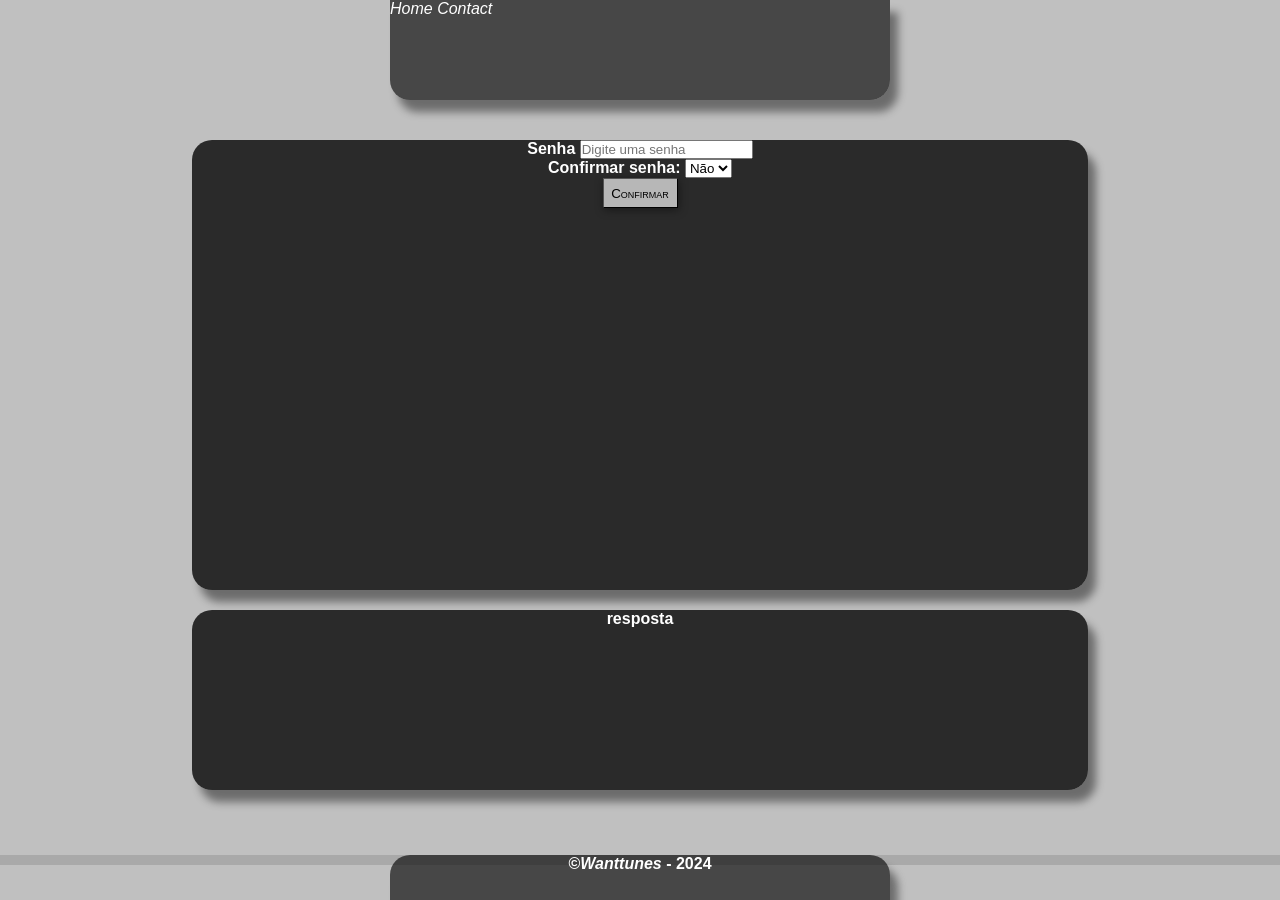
<file: estudos-separados/prática1/index.html>
<!DOCTYPE html>
<html lang="pr-br">
<head>
    <meta charset="UTF-8">
    <meta name="viewport" content="width=device-width, initial-scale=1.0">
    <link rel="stylesheet" href="style.css">
    <title>Prática</title>
</head>
<body>
    <header>
        <section>
            <div id="container-header">
                <a href="http://" target="_blank" rel="noopener noreferrer">Home</a>
                <a href="http://" target="_blank" rel="noopener noreferrer">Contact</a>
                <a href="http://" target="_blank" rel="noopener noreferrer"></a>
                <a href="http://" target="_blank" rel="noopener noreferrer"></a>
            </div>
        </section>
    </header>
    <main>
        <section>
            <div id="container-maintop">
                <form action="#" method="get">
                    <p>
                        <label for="itxtsenha">Senha</label>
                        <input type="password" name="txtsenha" id="itxtsenha" placeholder="Digite uma senha">
                    </p>
                    <p id="adicionar">
                        <label for="selsenha">Confirmar senha:</label>
                        <select name="selsenha" id="selsenha">
                            <option value="sim">Sim</option>
                            <option value="nao" selected>Não</option>
                        </select>
                    </p>
                    <p>
                        <input type="button" value="Confirmar" class="button" onclick="clicou()">
                    </p>
                </form>
            </div>
            <div id="container-mainbottom">
                <p id="res">resposta</p>
            </div>
        </section>
    </main>
    <footer>
        <section>
            <div id="container-footer">
                <p>&copy;<a href="https://www.instagram.com/wanttunes/" target="_blank" rel="noopener noreferrer">Wanttunes</a> - 2024</p>
            </div>
        </section>
    </footer>
    <script src="script.js"></script>
</body>
</html>
</file>
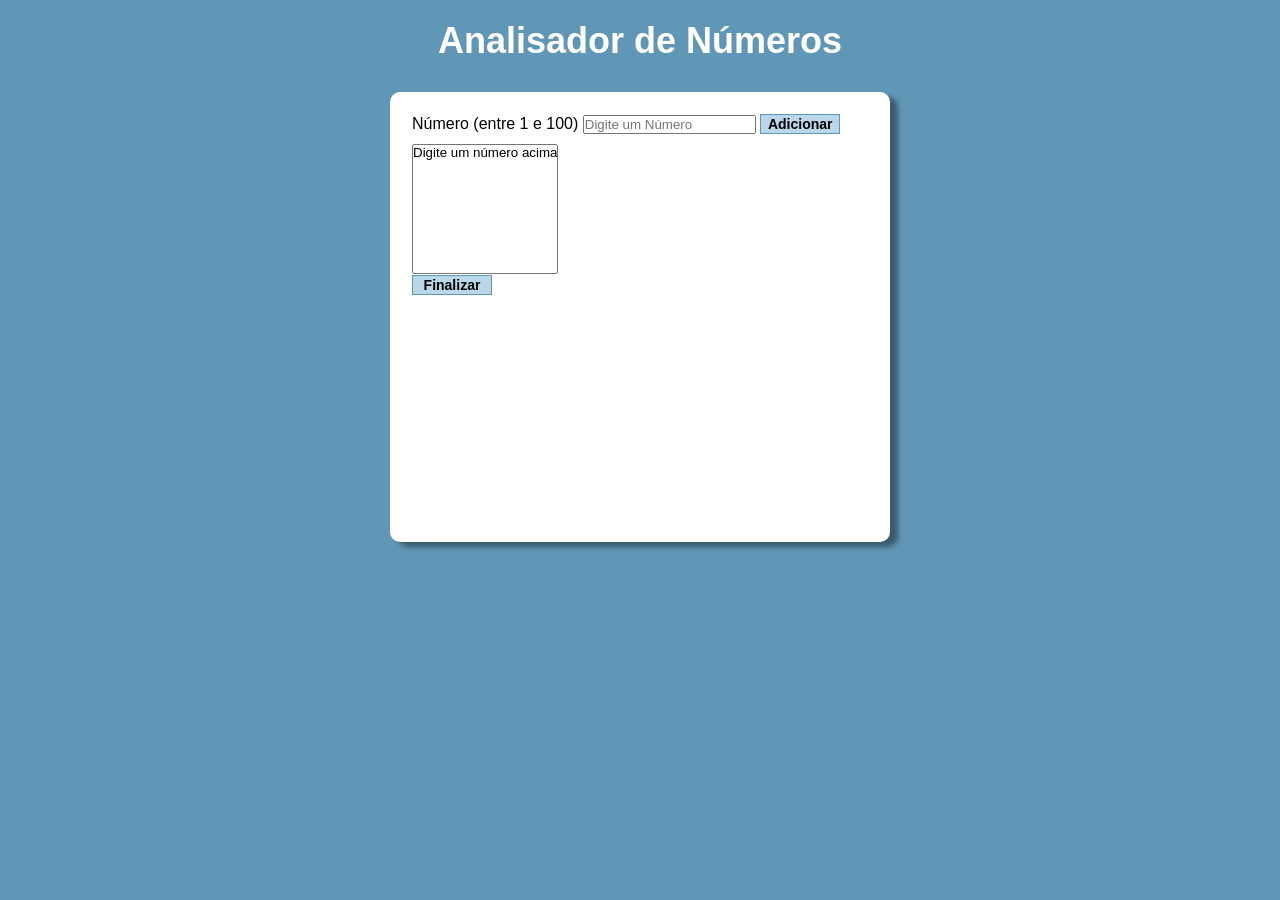
<file: exercicios/aula20/index.html>
<!DOCTYPE html>
<html lang="pt-br">
<head>
    <meta charset="UTF-8">
    <meta name="viewport" content="width=device-width, initial-scale=1.0">
    <link rel="stylesheet" href="style.css">
    <title>Analisador de Números</title>
</head>
<body>
    <header>
        <h1>Analisador de Números</h1>
    </header>
    <section>
        <div>
            <p id="dados">
                <label for="inum">Número (entre 1 e 100)</label>
                <input type="number" name="num" id="inum" placeholder="Digite um Número">
                <input type="button" value="Adicionar" onclick="adicionar()" class="button" >
            </p>
            <p id="resultado">
                <select name="seltab" id="seltab" size="8">
                    <option>Digite um número acima</option>
                </select> <br>
                <input type="button" value="Finalizar" onclick="finalizar()" class="button">
            </p>
        </div>
        <div>
            <p id="res"></p>
        </div>
    </section>
    <footer>
        <p>&copy; CursoemVideo</p>
    </footer>
    <script src="script.js"></script>
</body>
</html>
</file>
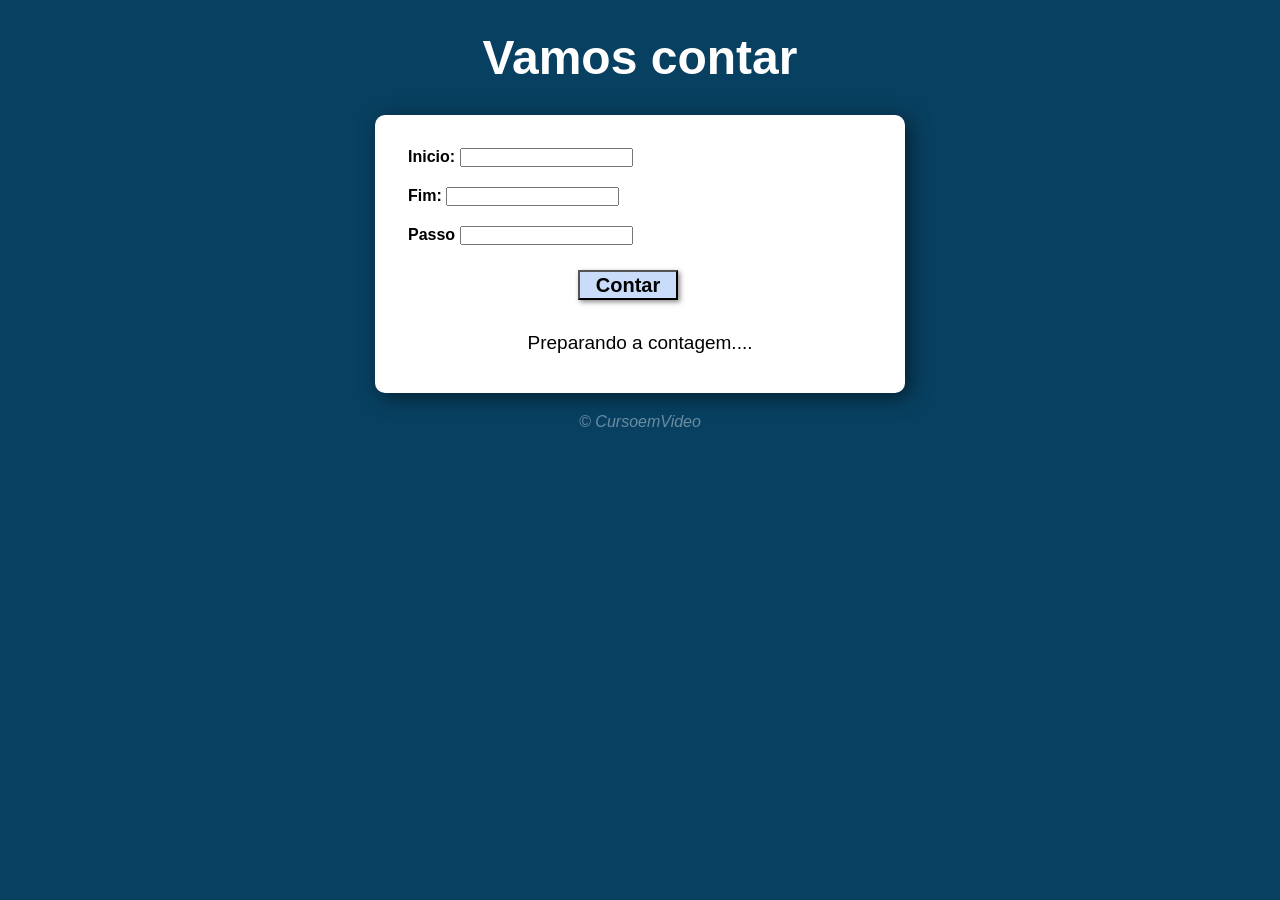
<file: exercicios/aula17/ex001/index.html>
<!DOCTYPE html>
<html lang="pt-br">
<head>
    <meta charset="UTF-8">
    <meta name="viewport" content="width=device-width, initial-scale=1.0">
    <title>Super Contador</title>
    <link rel="stylesheet" href="style.css">
    <script src="script.js"></script>
</head>
<body>
    <header>
        <h1>Vamos contar</h1>
    </header>
    <section>
            <div id="dados">
                <p>
                    <label for="iano">Inicio:</label>
                    <input type="number" name="inicio" id="iinicio">
                </p>
                <p>
                    <label for="ifim">Fim:</label>
                    <input type="number" name="fim" id="ifim">
                </p>
                <p>
                    <label for="ipasso">Passo</label>
                    <input type="number" name="passo" id="ipasso">
                </p>

                <input type="button" value="Contar" onclick= "contar()" id="button">
            </div>
            <div>
                <p id="res">
                    Preparando a contagem....
                </p>
            </div>
    </section>
    <footer>
        <p>
            <p>&copy; CursoemVideo</p>
        </p>
    </footer>
</body>
</html>
</file>
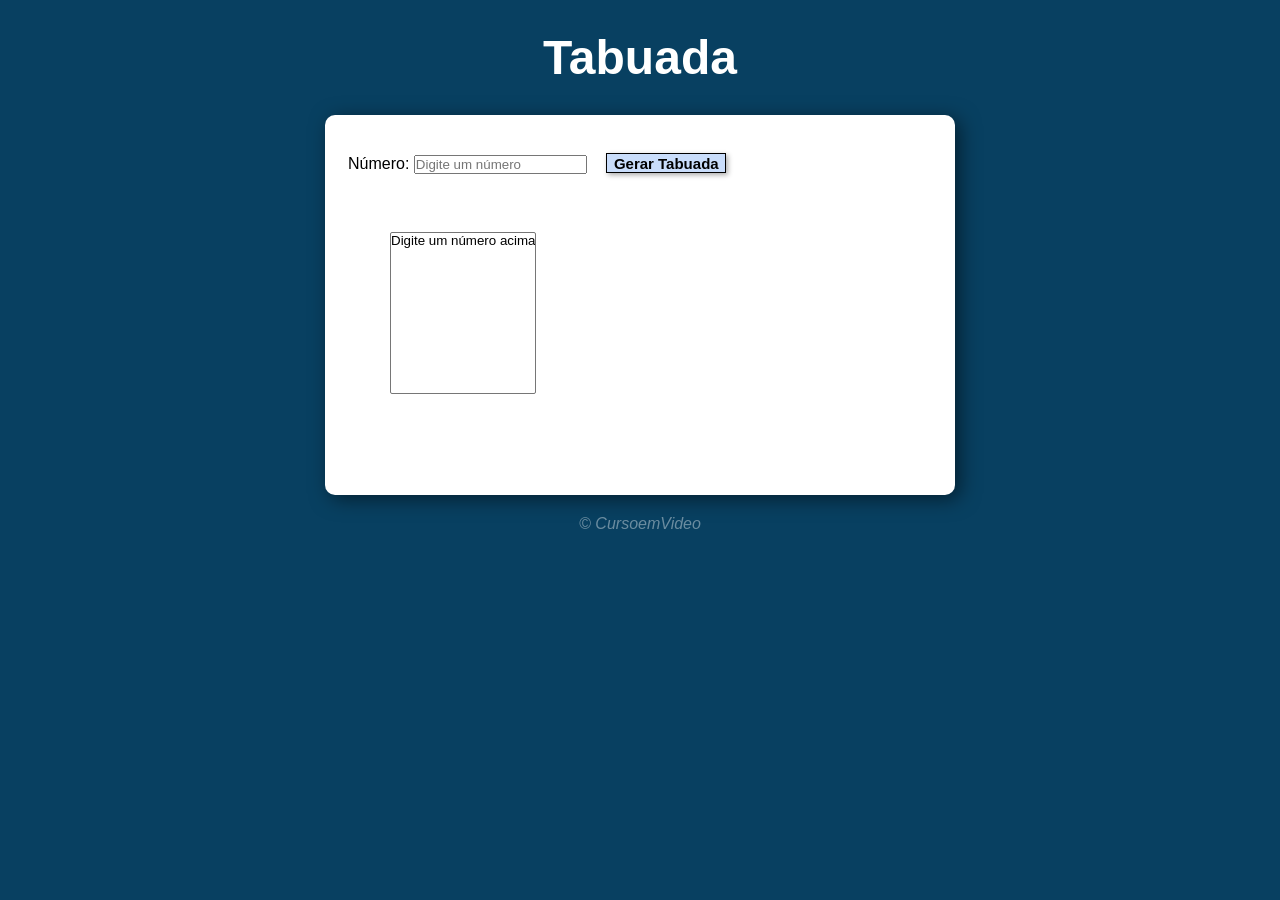
<file: exercicios/aula17/ex002/index.html>
<!DOCTYPE html>
<html lang="pt-br">
<head>
    <meta charset="UTF-8">
    <meta name="viewport" content="width=device-width, initial-scale=1.0">
    <title>Tabuada</title>
    <link rel="stylesheet" href="style.css">
    <script src="script.js"></script>
</head>
<body>
    <header>
        <h1>Tabuada</h1>
    </header>
    <section>
            <div id="dados">
                <p id="number">
                    <label for="iano">Número:</label>
                    <input type="number" name="num" id="inum" placeholder="Digite um número">
                    <input type="button" value="Gerar Tabuada" onclick="tabuada()" id="button">
                </p>
                
            </div>
            <div id="list">
                <select name="tabuada" id="seltab" size="10">
                    <option>Digite um número acima</option>
                </select>
            </div>
    </section>
    <footer>
        <p>
            <p>&copy; CursoemVideo</p>
        </p>
    </footer>
</body>
</html>
</file>
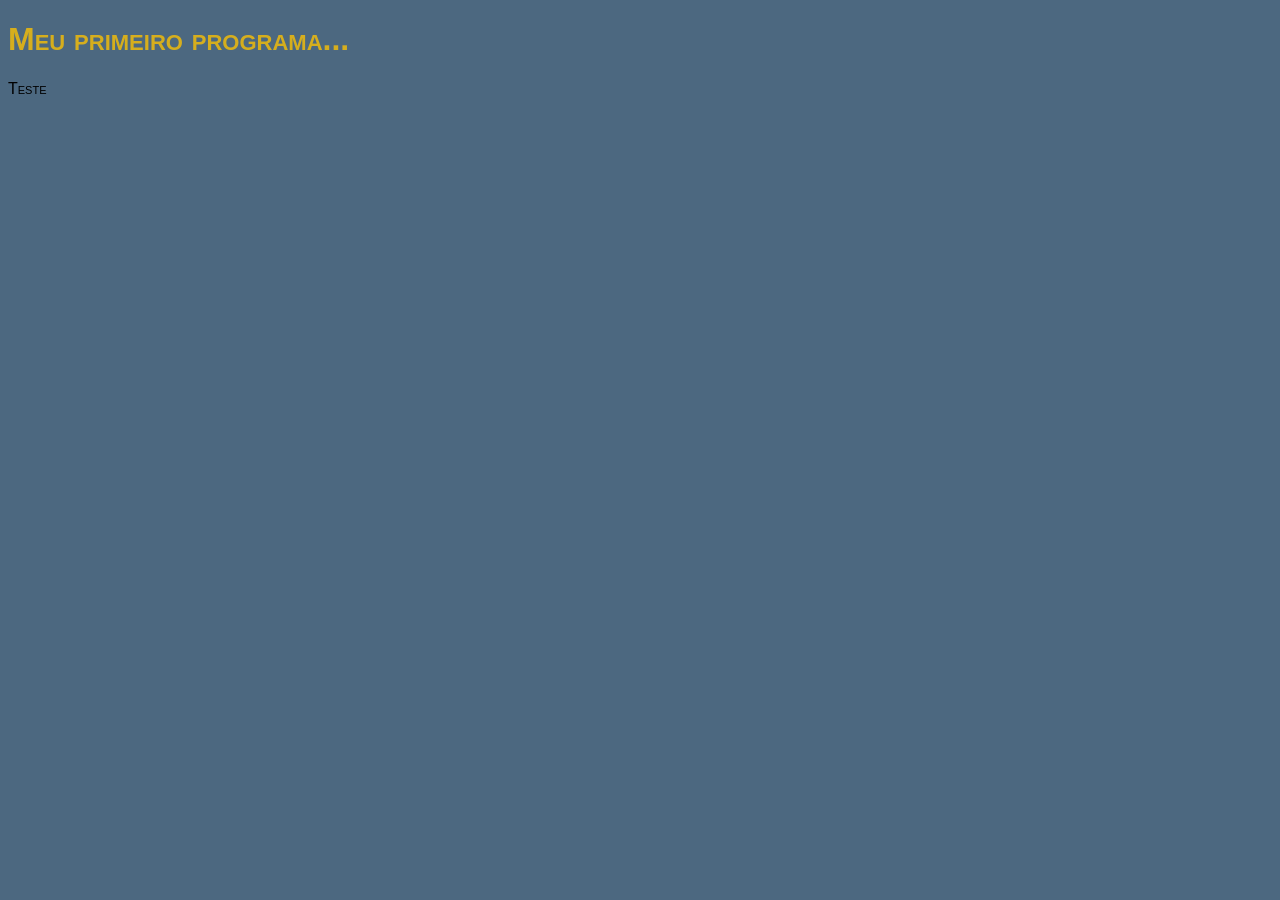
<file: exercicios/aula04/ex001.html>
<!DOCTYPE html>
<html lang="pt-br">
<head>
    <meta charset="UTF-8">
    <meta name="viewport" content="width=device-width, initial-scale=1.0">
    <title>JavaScript</title>
    <style>
        body{
            background-color: rgb(76, 104, 128);
            font-family: Arial, Helvetica, sans-serif;
            font-variant: small-caps;
        }
        h1{
            color: rgba(255, 196, 0, 0.774);
        }
    </style>
</head>
<body>
    <h1>Meu primeiro programa...</h1>
    <p>Teste</p>
    <script>
        //Códigos padrões de Java, porém, os dados retirados não são armazenados neste exemplo
        window.alert('Minha primeira mensagem')
        window.confirm('Está gostando de JavaScript?')
        window.prompt('Qual é seu nome?')
    </script>
</body>
</html>
</file>
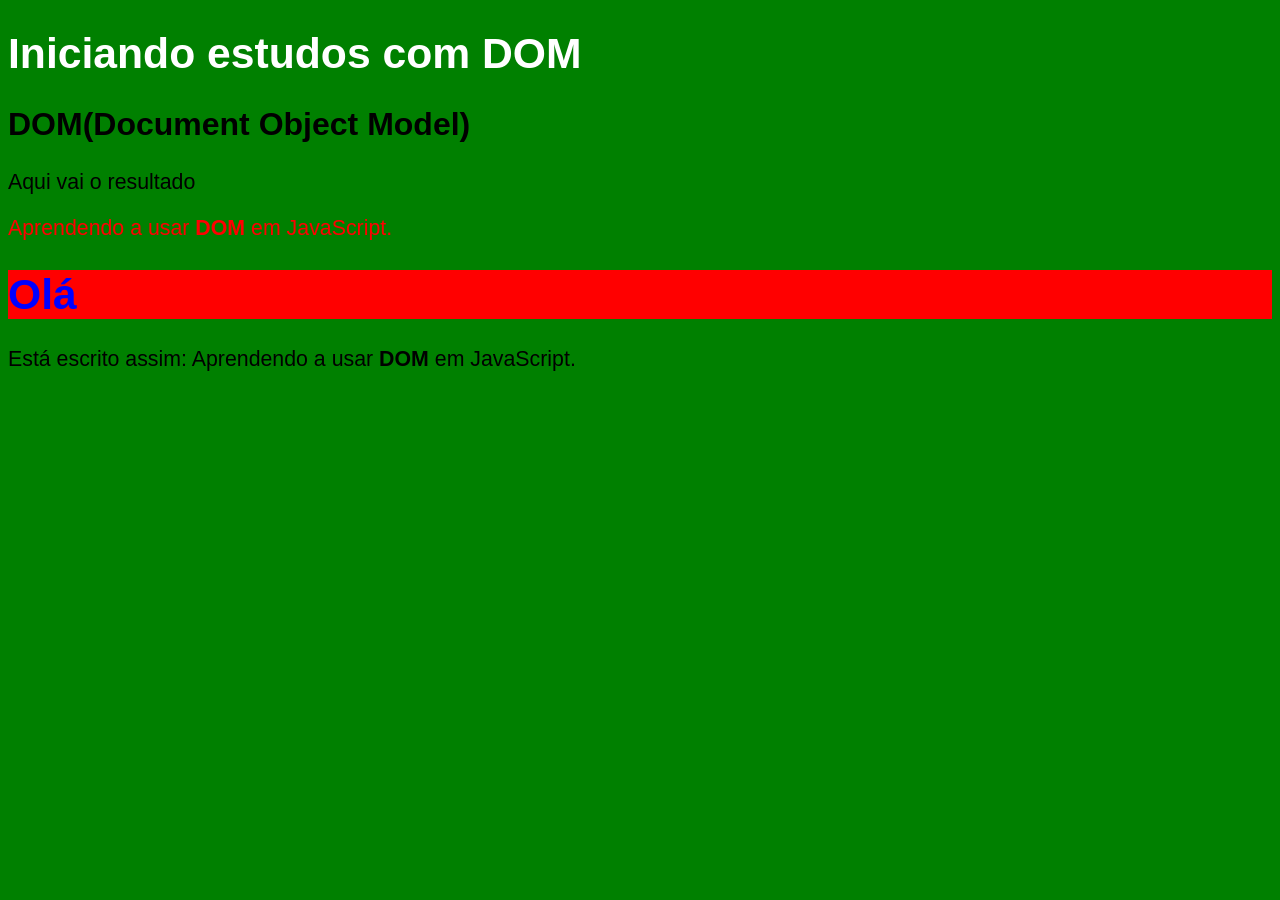
<file: exercicios/aula09/ex001.html>
<!DOCTYPE html>
<html lang="pt-br">
<head>
    <meta charset="UTF-8">
    <meta name="viewport" content="width=device-width, initial-scale=1.0">
    <title>Primeiros passos com DOM</title>
    <style>
        body{
            background-color: rgba(99, 145, 243, 0.623);
            font: normal 16pt arial;
        }
    </style>
</head>
<body>
    <h1>Iniciando estudos com DOM</h1>
    <h2><strong>DOM(Document Object Model)</strong></h2>
    <p>Aqui vai o resultado</p>
    <p>Aprendendo a usar <strong>DOM</strong> em JavaScript.</p>
    <div id="msg">
        Clique em mim
    </div>
    <script>
        const corpo = document.body
        const p1 = document.getElementsByTagName('p')[1]
        window.document.write('Está escrito assim: ' + p1.innerHTML)
        p1.style.color = 'Red'
        corpo.style.backgroundColor = 'Green'
        /*
        const d = document.getElementById('msg')
        d.style.backgroundColor = 'yellow'
        d.innerText = 'Olá'
        */
        //window.document.getElementById('msg').innerText = 'Olá'
        const d = document.querySelector('div#msg')
        d.style.color = 'blue'
        d.style.backgroundColor = 'red'
        d.innerHTML = '<h1>Olá<h1/>'
        const teste = corpo.getElementsByTagName('h1')[0]
        teste.style.color = 'White'
    </script>
</body>
</html>
</file>
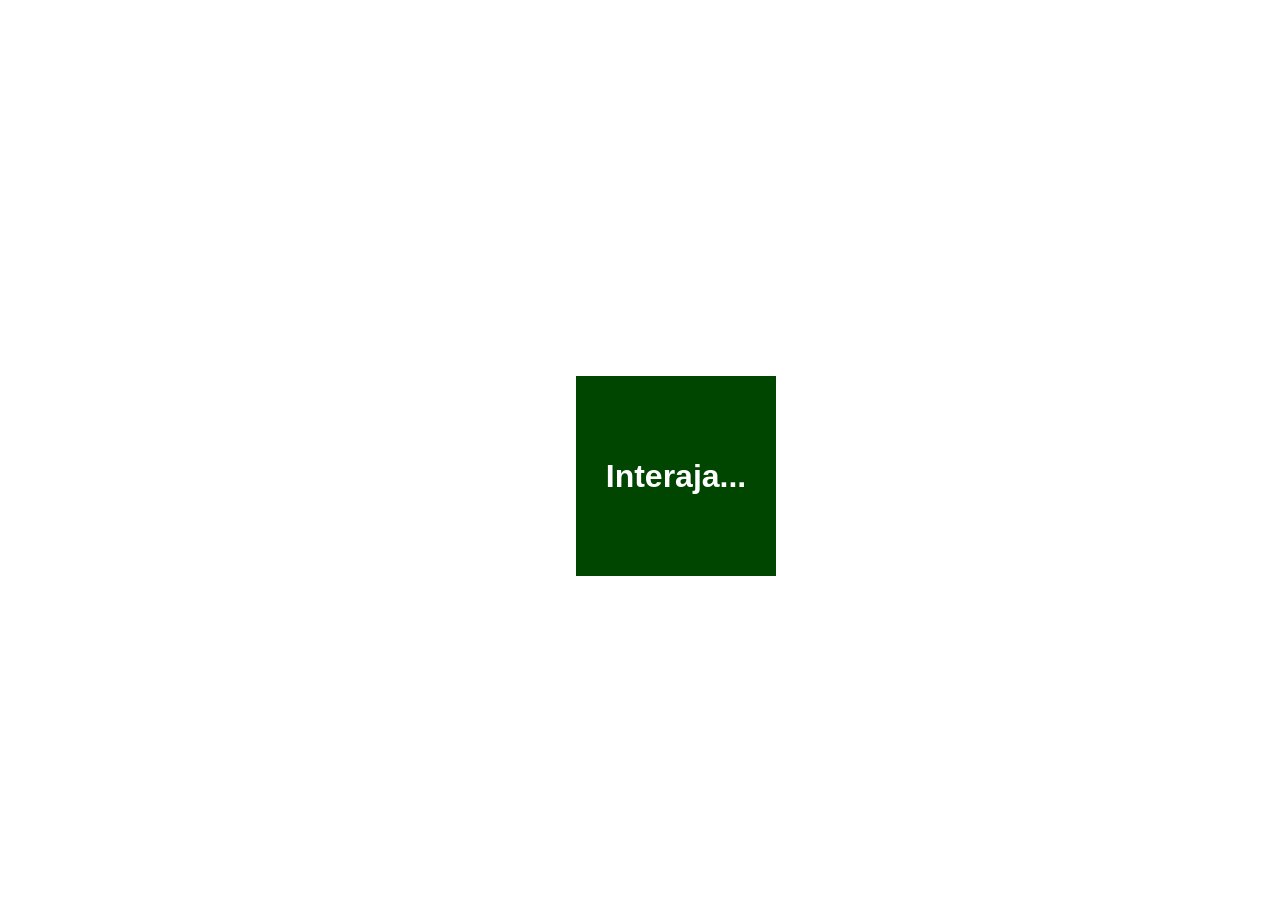
<file: exercicios/aula10/ex001.html>
<!DOCTYPE html>
<html lang="pt-br">
<head>
    <meta charset="UTF-8">
    <meta name="viewport" content="width=device-width, initial-scale=1.0">
    <title>Eventos DOM</title>
    <style>
        *{
            margin: 0px;
            padding: 0px;
        }
        body{
            position: relative;
        }
        div#area{
            font-family: Arial, Helvetica, sans-serif;
            background-color: rgb(0, 70, 0);
            color: white;
            width: 200px;
            height: 200px;
            line-height: 200px;
            text-align: center;
            position: absolute;
            bottom: -45vw;
            left: 45vw;
        }
    </style>
</head>
<body>
    <div id="area">
        <h1>Interaja...</h1>
    </div>
    <!--
    mouseenter = Quando chegar dentro da div
    mousemove = Mover o mouse dentro da div (Dispara várias vezes)
    mousedown = Clicar e segurar o mouse na div
    mouseup = Quando soltar o click do mouse na div
    click = Quando clicar na div
    mouseout = Quando o mouse sair da div
    -->
    <script>
        const div = document.getElementById('area')
        div.addEventListener('click', clicar)
        div.addEventListener('mouseenter', entrar)
        div.addEventListener('mouseout', sair)
        function clicar() {
            div.innerText = 'Clicou'
            div.style.backgroundColor = 'red'
        }
        function entrar() {
            div.innerText = 'Entrou'
        }
        function sair() {
            div.innerText = 'Saiu'
            div.style.backgroundColor = 'rgb(0, 70, 0)'
        }
    </script>
</body>
</html>
</file>
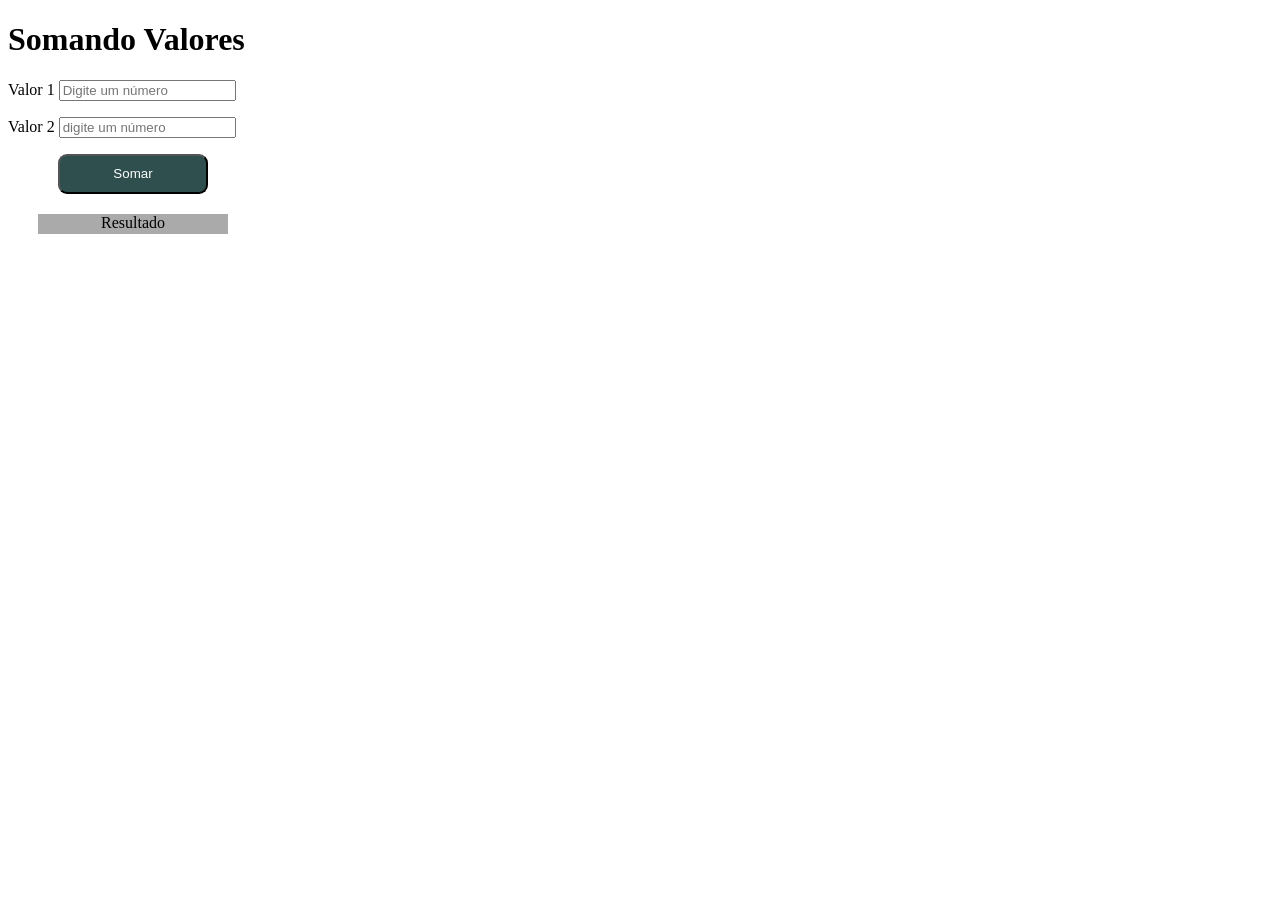
<file: exercicios/aula10/ex002.html>
<!DOCTYPE html>
<html lang="pt-br">
<head>
    <meta charset="UTF-8">
    <meta name="viewport" content="width=device-width, initial-scale=1.0">
    <title>Somando números</title>
</head>
<body>
    <h1>Somando Valores</h1>
    <p>
        <label for="ival1">Valor 1</label>
        <input type="number" name="val1" id="ival1" required placeholder="Digite um número">   
    </p>
    <p>
        <label for="ival2">Valor 2</label>
        <input type="number" name="val2" id="ival2" required placeholder="digite um número">
    </p>
    <input type="button" value="Somar" onclick="somar()" style="height: 40px; width: 150px; margin-bottom: 20px; margin-left: 50px; background-color: darkslategray; color: white; border-radius: 9px;">
    <div style="background-color: rgb(170, 170, 170); height: 20px; width: 190px; text-align: center; margin-left: 30px; padding: 0px;">
        Resultado
    </div>
    <script>
        function somar(){
            const val1 = document.getElementById('ival1')
            const val2 = document.getElementById('ival2')
            const n1 = Number(val1.value)
            const n2 = Number(val2.value)
            const r = n1 + n2
            const div = document.getElementsByTagName('div')[0]
            div.innerHTML = `A soma dos valores é <strong>${r}</strong>`
            div.style.color = 'darkblue'
        }
    </script>
    
</body>
</html>
</file>
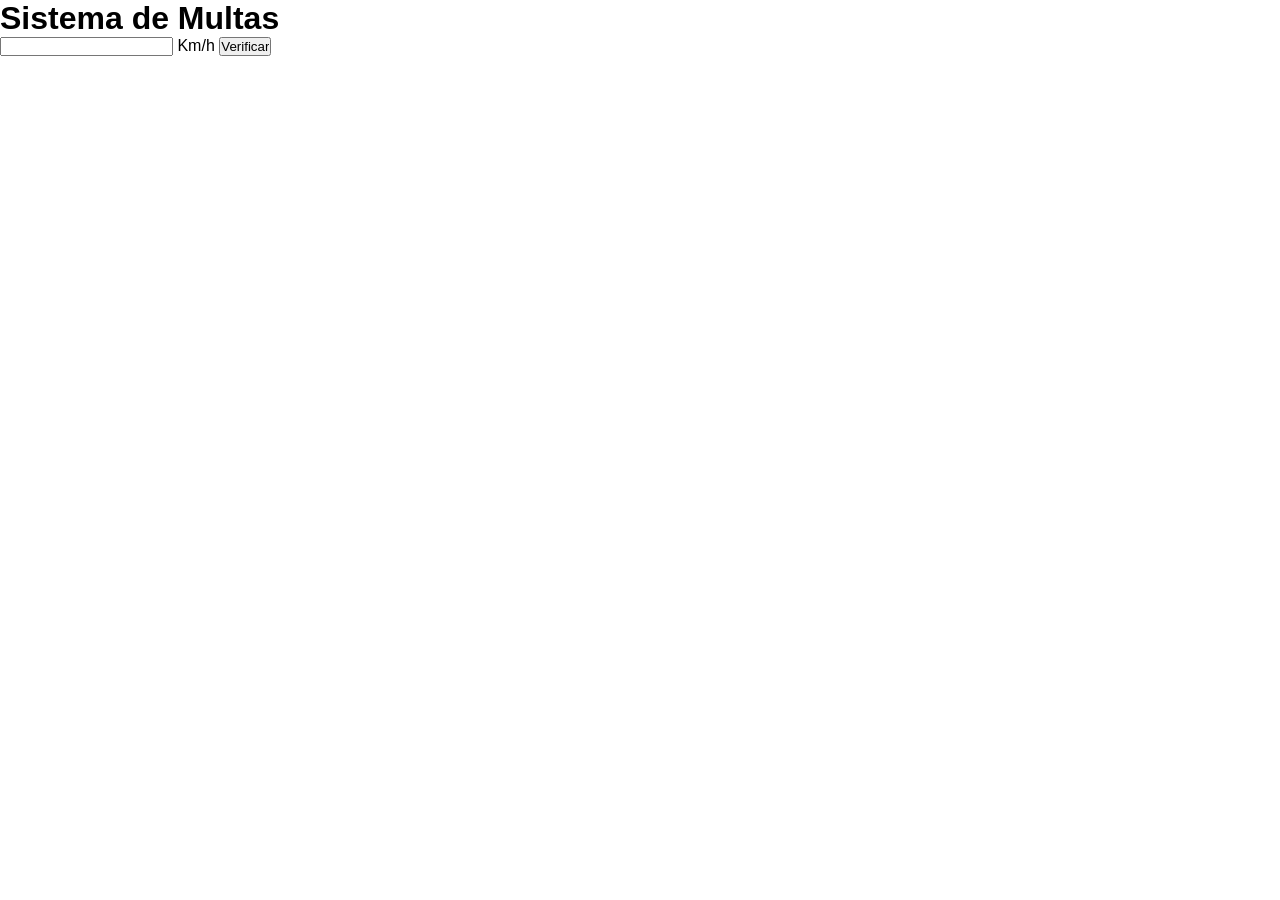
<file: exercicios/aula11/ex003.html>
<!DOCTYPE html>
<html lang="pt-br">
<head>
    <meta charset="UTF-8">
    <meta name="viewport" content="width=device-width, initial-scale=1.0">
    <title>Detran</title>
    <style>
        *{
            padding: 0px;
            margin: 0px;
            font-family: Arial, Helvetica, sans-serif;
        }
        strong{
            color: red;
        }
    </style>
</head>
<body>
    <h1>Sistema de Multas</h1>
        <input type="number" name="txtvel" id="itxtvel" required> Km/h
        <input type="submit" value="Verificar" onclick="calcular()">
    <div id="res" style="margin-left: 20px; margin-top: 20px;color: blue;">

    </div>
    <script>
        function calcular(){
            var txtv = document.getElementById('itxtvel')
            var res = document.getElementById('res')
            vel = Number(txtv.value)
            res.innerHTML = `<h2>Sua velocidade foi de<strong> ${vel} Km/h</strong></h2>`
            if (vel > 60){
                res.innerHTML += `<h2>Você foi <strong>MULTADO</strong> por excesso de velocidade</h2>`
            } else{
                res.innerHTML += `<h2>Você não foi multado, tenha cuidado!</h2>`
            }
        }
    </script>
</body>
</html>
</file>
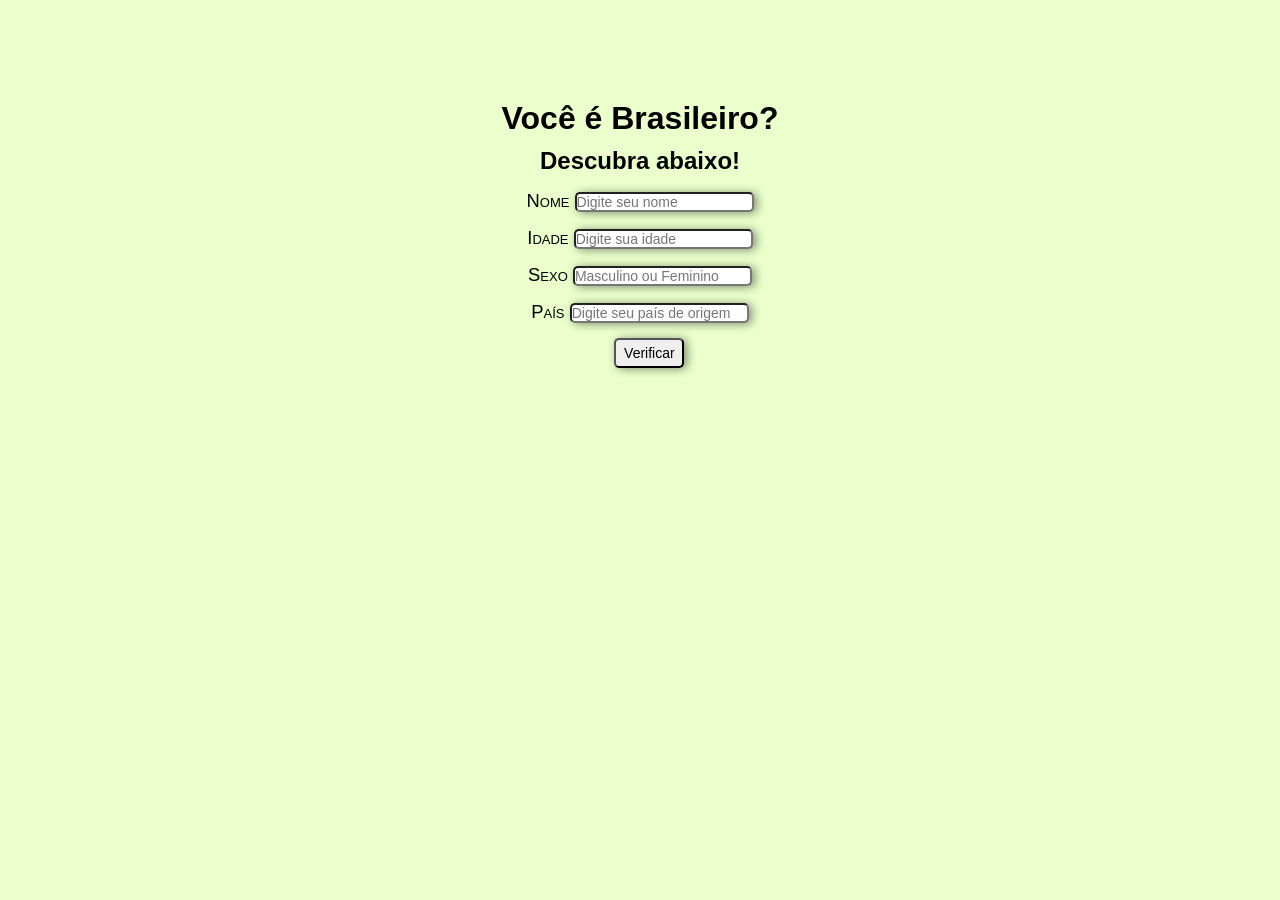
<file: exercicios/aula11/ex004.html>
<!DOCTYPE html>
<html lang="pt-br">
<head>
    <meta charset="UTF-8">
    <meta name="viewport" content="width=device-width, initial-scale=1.0">
    <title>Teste de Nacionalidade</title>
    <style>
        *{
            padding: 0px;
            margin: 0px;
            font-family: Arial, Helvetica, sans-serif;
        }
        strong{
            color: red;
        }
        body{
            background-color: rgba(181, 255, 71, 0.281);
        }
        h1{
            text-align: center;
            margin-top: 100px;
            margin-bottom: 10px;
        }
        h2{
            text-align: center;
            margin-bottom: 10px;
        }
        p{
            text-align: center;
            font-size: 1.15em;
            font-variant: small-caps;
            margin: 15px;
        }
        input{
            font-size: 14px;
            border-radius: 5px;
            box-shadow: 3px 1px 10px rgba(0, 0, 0, 0.452);
        }
        input#button{
            height: 30px;
            width: 70px;
            position: absolute;
            left: 48vw;
        }
        div{
            margin-top: 100px;
        }
    </style>
</head>
<body>
    <h1>Você é Brasileiro?</h1>
    <h2>Descubra abaixo!</h2>
    <p>
        <label for="inome">Nome</label>
        <input type="text" name="nome" id="inome" autocomplete="off" placeholder="Digite seu nome">
    </p>
    <p>
        <label for="iidade">Idade</label>
        <input type="number" name="idade" id="iidade" autocomplete="off" placeholder="Digite sua idade">
    </p>
    <p>
        <label for="isex">Sexo</label>
        <input type="text" name="sex" id="isex" autocomplete="off" placeholder="Masculino ou Feminino">
    </p>
    <p>
        <label for="ipais">País</label>
        <input type="text" name="pais" id="ipais" autocomplete="off" placeholder="Digite seu país de origem">
    </p>
    <input type="button" value="Verificar" onclick="verify()" id="button">
    <div id="res"></div>
    <script>
        
        function verify(){
        var n = document.getElementById('inome')
        var i = document.getElementById('iidade')
        var s = document.getElementById('isex')
        var p = document.getElementById('ipais')
        var nome = (n.value)
        var idade = (i.value)
        var sexo = (s.value)
        var país = (p.value)
        var res = document.getElementById('res')
        res.innerHTML = (`<p>Olá, ${nome}! sei que você tem ${idade} anos de idade e você é do sexo ${sexo}</p>`)
            if (país == 'Brasil'){
                res.innerHTML += (`<p>E também sei que você é Brasileiro!</p>`)
            } else{
                res.innerHTML += (`<p>E também sei que você não é Brasileiro, você é do seguinte país: ${país}</p>`)
            }

        }
    </script>
</body>
</html>
</file>
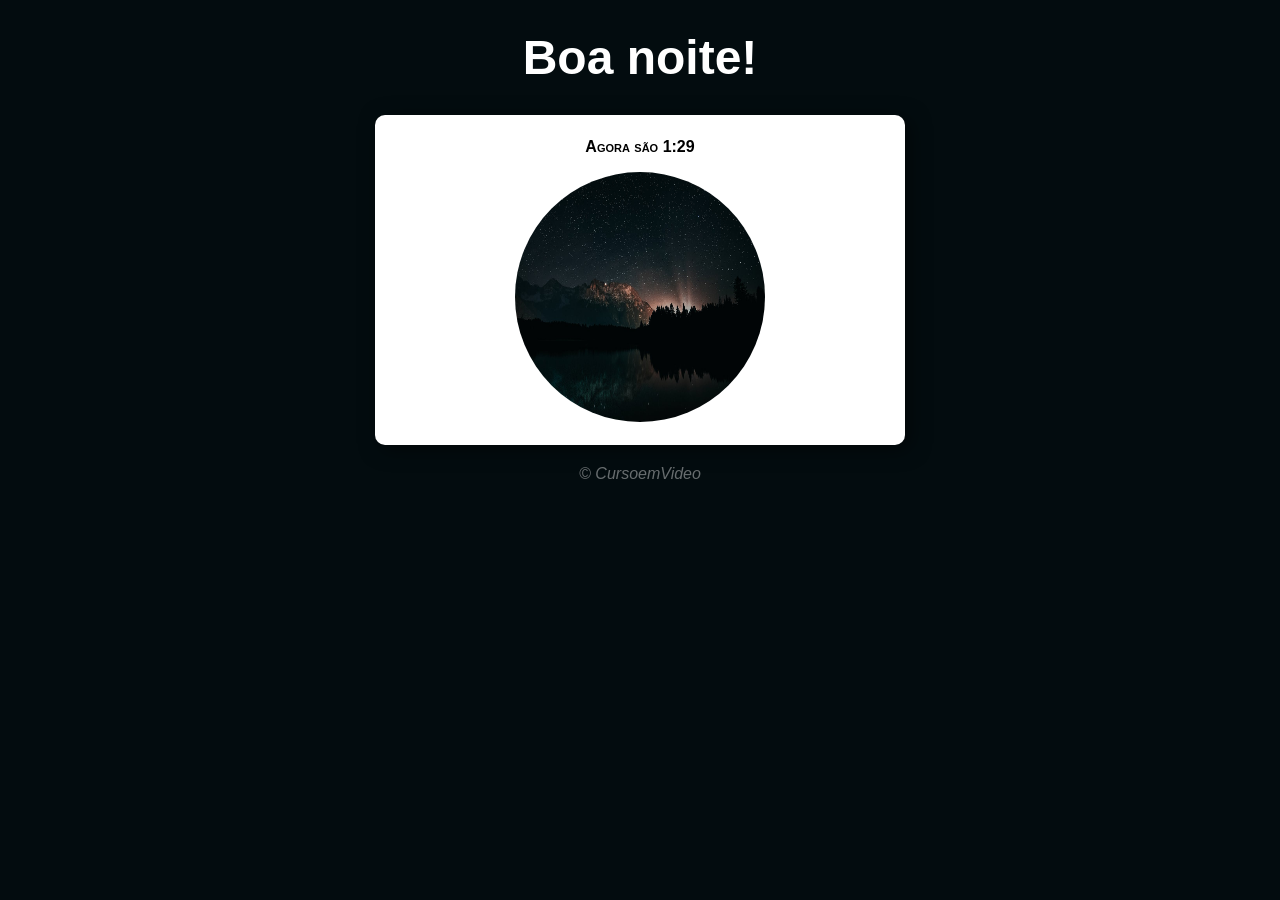
<file: exercicios/aula13/ex001.html>
<!DOCTYPE html>
<html lang="pt-br">
<head>
    <meta charset="UTF-8">
    <meta name="viewport" content="width=device-width, initial-scale=1.0">
    <title>Hora do Dia</title>
    <link rel="stylesheet" href="style.css">
    <script src="script.js"></script>
</head>
<body onload="carregar()">
    <header>
        <h1>Hora do Dia</h1>
    </header>
    <section>
            <div id="msg">

            </div>
            <div id="img">
                <img src="" alt="" id="imagem">
            </div>
    </section>
    <footer>
        <p>
            <p>&copy; CursoemVideo</p>
        </p>
    </footer>
</body>
</html>
</file>
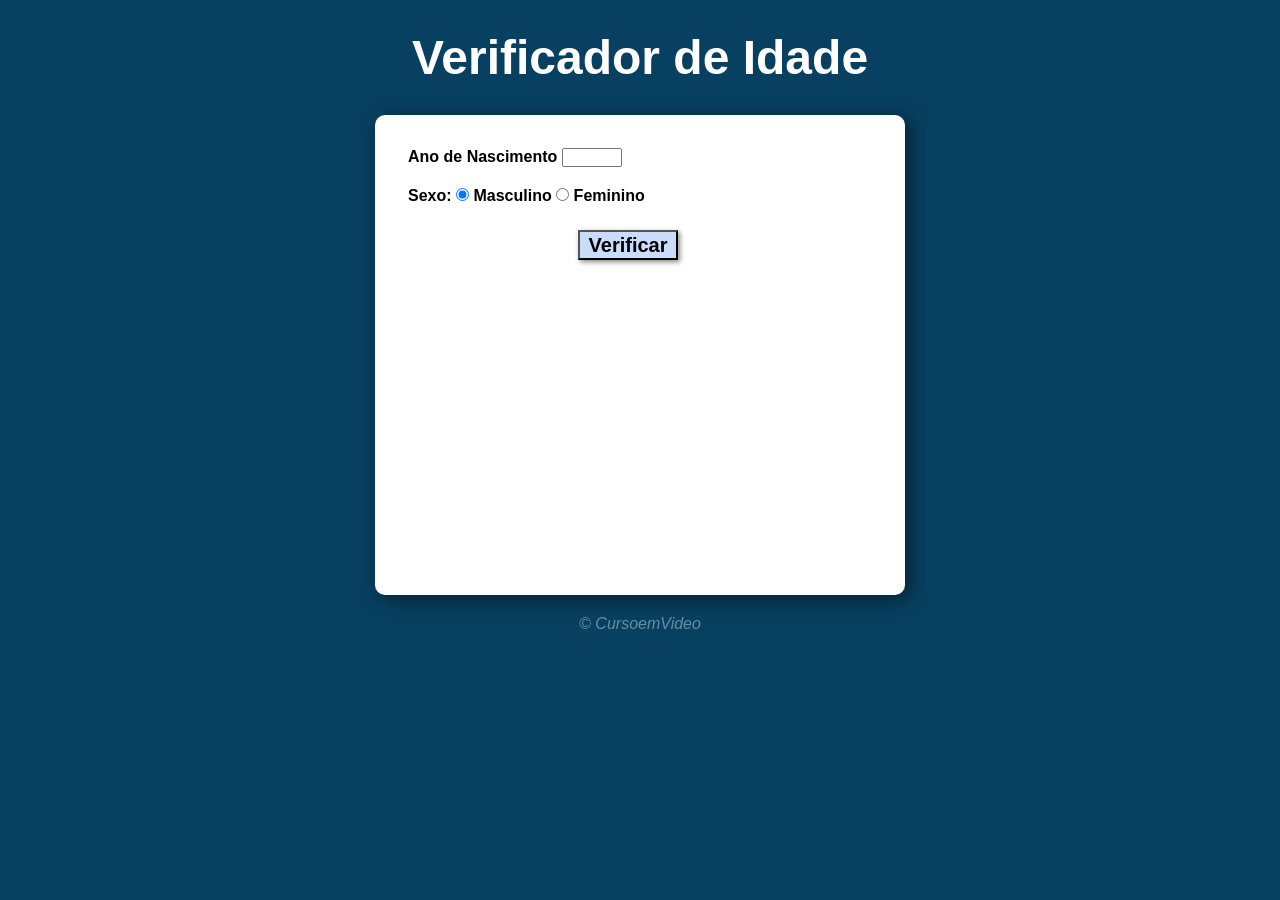
<file: exercicios/aula14/ex001.html>
<!DOCTYPE html>
<html lang="pt-br">
<head>
    <meta charset="UTF-8">
    <meta name="viewport" content="width=device-width, initial-scale=1.0">
    <title>Verificador de idade</title>
    <link rel="stylesheet" href="style.css">
    <script src="script.js"></script>
</head>
<body>
    <header>
        <h1>Verificador de Idade</h1>
    </header>
    <section>
            <div id="dados">
                <p>
                    <label for="iano">Ano de Nascimento</label>
                    <input type="number" name="ano" id="iano" min="1900" max="2023" minlength="4" maxlength="4">
                </p>
                <p>
                    Sexo:
                    <input type="radio" name="sex" id="imas" checked>
                    <label for="imas">Masculino</label>
                    <input type="radio" name="sex" id="ifem">
                    <label for="ifem">Feminino</label>
                </p>
                <input type="button" value="Verificar" onclick="verificar()">
            </div>
            <div id="img">
                <p id="msg"></p>
            </div>
    </section>
    <footer>
        <p>
            <p>&copy; CursoemVideo</p>
        </p>
    </footer>
</body>
</html>
</file>
<file: estudos-separados/prática1/style.css>
*{
    margin: 0px;
    padding: 0px;
    font-family: Arial, Helvetica, sans-serif;
}
.button{
    width: 75px;
    height: 30px;
    background-color: #ffffffa9;
    color: rgb(0, 0, 0);
    font-family: Arial, Helvetica, sans-serif;
    font-variant: small-caps;
    border-width: 1px;
    box-shadow: 1px 2px 10px rgba(0, 0, 0, 0.432);
    cursor: pointer;
}
.button:hover{
    width: 78px;
    height: 33px;
    background-color: #fffffff8;
}
a{
    text-decoration: none;
    color: white;
    font-style: italic;
    text-align: center;
}
a:hover{
    text-decoration: underline;
    color: #000E26;
    cursor: pointer;
}
p{
    text-align: center;
    color: white;
    font-weight: bold;
}
header{
    position: relative;
    background-color: #9c9c9ca1;
    width: 100vw;
    height: 120px;
}
header > section{
    position: relative;
    width: 100vw;
    height: 120px;
}
#container-header{
    border-radius: 0px 0px 20px 20px;
    background-color: #000000a1;
}
main{
    position: absolute;
    background-color: #9c9c9ca1;
    margin: auto;
    height: 82.8vh;
}
main > section{
    position: relative;
    width: 100vw;
    height: 80vh;
}
div{
    background-color: #000000c7;
    margin: auto;
    width: 500px;
    height: 100px;
    border-radius: 20px;
    box-shadow: 8px 12px 8px rgba(0, 0, 0, 0.438);
}
#container-maintop{
    margin-top: 20px;
    height: 50vh;
    width: 70vw;
    
}
#container-mainbottom{
    margin-top: 20px;
    height: 20vh;
    width: 70vw;
}
footer{
    background-color: #9c9c9ca1;
    position: fixed;
    bottom: 0px;
}
footer > section{
    bottom: 0px;
    width: 100vw;
    height: 5vh
}
#container-footer{
    border-radius: 20px 20px 0px 0px;
    background-color: #000000a1;
}
</file>
<file: exercicios/aula20/style.css>
*{
    margin: 0px;
    padding: 0px;
    font-family: Arial, Helvetica, sans-serif;
}

body{
    background-color: #2b749ebe;
    text-align: center;
}

header{
    color: white;
    font-size: 18px;
    margin-top: 20px;
}
section{
    position: relative;
    width: 500px;
    height: 450px;
    background-color: white;
    margin: 30px auto;
    border-radius: 10px;
    box-shadow: 8px 5px 5px rgba(0, 0, 0, 0.404);
    box-sizing: content-box;
}
#dados{
    position: absolute;
    margin: 20px;
}
#resultado{
    position: absolute;
    bottom: 225px;
    text-align: left;
    margin: 20px;
}
#res{
    bottom: 80px;
    position: absolute;
    margin: 20px;
    text-align: justify;
    font-size: 18px;
}
p{
    padding: 2px;
}

.button{
    width: 80px;
    height: 20px;
    font-size: 14px;
    font-weight: bold;
    background-color: #4294c45e;
    border: solid 1px rgba(35, 111, 155, 0.61);
}
.button:hover{
    color: rgba(255, 255, 255, 0.685);
    background-color: #021f46b0;
    cursor: pointer;
}
footer{
    position: fixed;
    color: white;
    bottom: 380px;
    left: 45vw;
}
</file>
<file: exercicios/aula17/ex001/style.css>
*{
    font-family: Arial, Helvetica, sans-serif;
    margin: 0px;
    padding: 0px;

}
body{
    background-color: #084061;
}
h1{
    color: white;
    text-align: center;
    margin: 30px;
    font-size: 3em;
}
section{
    background-color: white;
    padding: 15px;
    width: 500px;
    height: auto;
    margin: auto;
    border-radius: 10px;
    box-shadow: 5px 4px 20px rgba(0, 0, 0, 0.514);
    text-align: center;
}
div{
    padding: 8px;
}
#dados{
    text-align: left;
}
#dados > p {
    padding: 10px;
    font-weight: bold;
}
#button{
    box-shadow: 2px 2px 5px rgba(0, 0, 0, 0.466);
    background-color: rgba(113, 166, 245, 0.377);
    font-size: 20px;
    height: 30px;
    width: 100px;
    margin-left: 180px;
    margin-top: 15px;
    font-weight: bold;
}
#button:hover{
    cursor: pointer;
    color: white;
    background-color: #052b41;
    font-weight: bolder;
    box-shadow: 4px 4px 8px rgba(0, 0, 0, 0.566);
}
#foto{
    border-radius: 50%;
    width: 250px;
    height: 250px;
    
}
#res{
    margin: 14px 0px;
    font-family: Arial, Helvetica, sans-serif;
    font-weight: 500;
    font-size: 19px;
    padding: 2px;
}
footer{
    margin-top: 20px;
    color: rgba(255, 255, 255, 0.400);
    font-style: italic;
    text-align: center;
}
</file>
<file: exercicios/aula17/ex002/style.css>
*{
    font-family: Arial, Helvetica, sans-serif;
    margin: 0px;
    padding: 0px;

}
body{
    background-color: #084061;
}
h1{
    color: white;
    text-align: center;
    margin: 30px;
    font-size: 3em;
}
section{
    background-color: white;
    padding: 15px;
    width: 600px;
    height: 350px;
    margin: auto;
    border-radius: 10px;
    box-shadow: 5px 4px 20px rgba(0, 0, 0, 0.514);
    text-align: center;
}
div{
    padding: 8px;
}
#dados{
    text-align: left;
}
#list {
    text-align: left;
    padding: 50px;
    font-weight: bold;
}
#button{
    box-shadow: 2px 2px 5px rgba(0, 0, 0, 0.329);
    background-color: rgba(113, 166, 245, 0.377);
    font-size: 15px;
    height: 20px;
    width: 120px;
    margin-left: 15px;
    margin-top: 15px;
    font-weight: bold;
    border: solid 1px;
}
#button:hover{
    cursor: pointer;
    color: white;
    border: solid 1px;
    background-color: #052b41c4;
    box-shadow: 4px 4px 8px rgba(0, 0, 0, 0.363);
}
#img > p{
    margin: 14px 0px;
    font-family: Arial, Helvetica, sans-serif;
    font-weight: 500;
    font-size: 19px;
}
footer{
    margin-top: 20px;
    color: rgba(255, 255, 255, 0.400);
    font-style: italic;
    text-align: center;
}
</file>
<file: exercicios/aula13/style.css>
*{
    font-family: Arial, Helvetica, sans-serif;
    margin: 0px;
    padding: 0px;
    text-align: center;
}
body{
    background-color: #084061;
}
h1{
    color: white;
    text-align: center;
    margin: 30px;
    font-size: 3em;
}
section{
    background-color: white;
    padding: 15px;
    width: 500px;
    height: 300px;
    margin: auto;
    border-radius: 10px;
    box-shadow: 5px 4px 20px rgba(0, 0, 0, 0.514);
}
div{
    padding: 8px;
}
#msg{
    font-variant: small-caps;
    font-weight: bold;
}
#imagem{
    border-radius: 50%;
    width: 250px;
    height: 250px;
}
footer{
    margin-top: 20px;
    color: rgba(255, 255, 255, 0.400);
    font-style: italic;
}
</file>
<file: exercicios/aula14/style.css>
*{
    font-family: Arial, Helvetica, sans-serif;
    margin: 0px;
    padding: 0px;

}
body{
    background-color: #084061;
}
h1{
    color: white;
    text-align: center;
    margin: 30px;
    font-size: 3em;
}
section{
    background-color: white;
    padding: 15px;
    width: 500px;
    height: 450px;
    margin: auto;
    border-radius: 10px;
    box-shadow: 5px 4px 20px rgba(0, 0, 0, 0.514);
    text-align: center;
}
div{
    padding: 8px;
}
#dados{
    text-align: left;
}
#dados > p {
    padding: 10px;
    font-weight: bold;
}
#dados > input{
    box-shadow: 2px 2px 5px rgba(0, 0, 0, 0.466);
    background-color: rgba(113, 166, 245, 0.377);
    font-size: 20px;
    height: 30px;
    width: 100px;
    margin-left: 180px;
    margin-top: 15px;
    font-weight: bold;
}
#dados > input:hover{
    cursor: pointer;
    color: white;
    background-color: #052b41;
    font-weight: bolder;
    box-shadow: 4px 4px 8px rgba(0, 0, 0, 0.566);
}
#foto{
    border-radius: 50%;
    width: 250px;
    height: 250px;
    
}
#img > p{
    margin: 14px 0px;
    font-family: Arial, Helvetica, sans-serif;
    font-weight: 500;
    font-size: 19px;
}
footer{
    margin-top: 20px;
    color: rgba(255, 255, 255, 0.400);
    font-style: italic;
    text-align: center;
}
</file>
